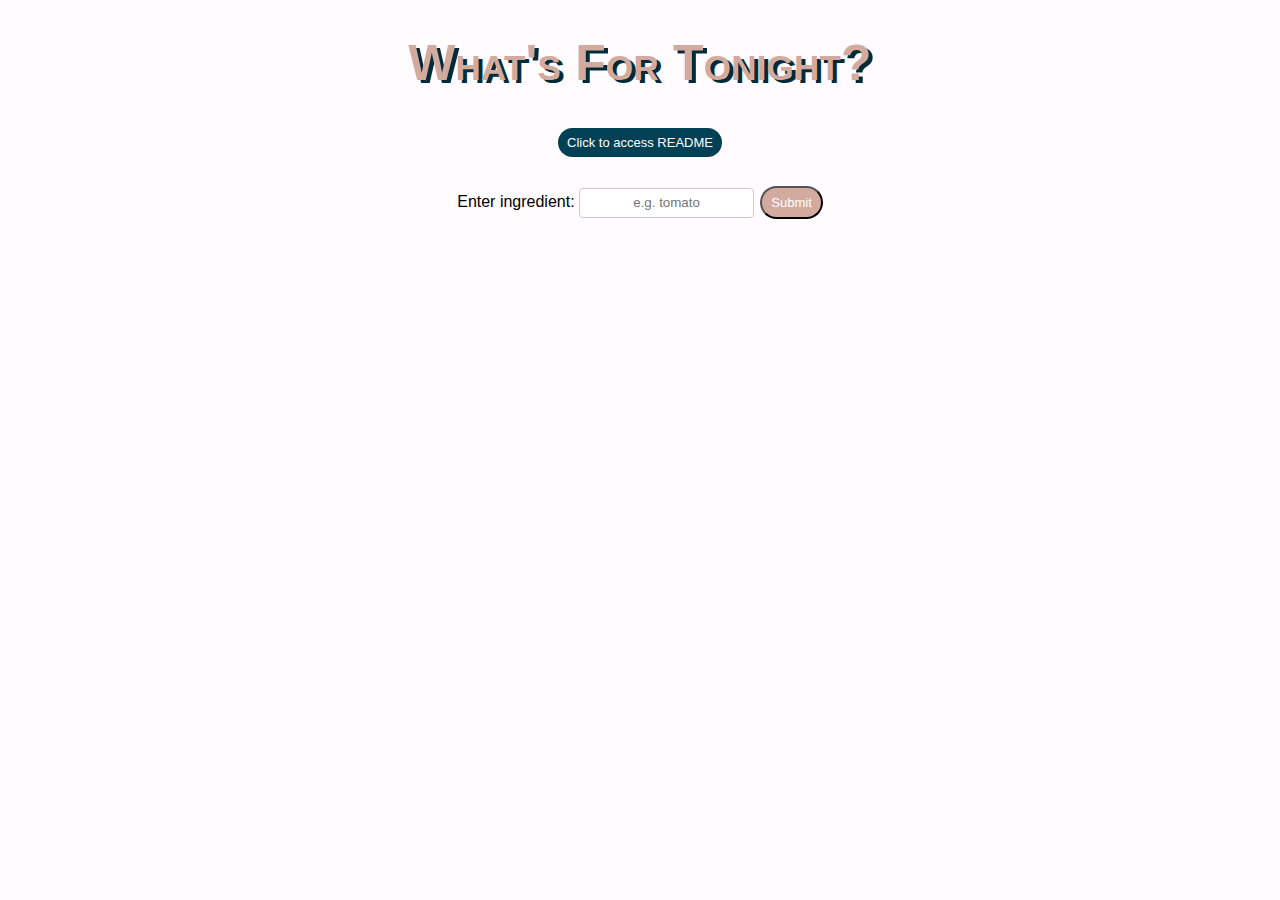
<file: index.html>
<!doctype html>
<html>
<head>
	<title> Assignment 10: API Fun! </title>
	<meta charset="utf-8"/>
	<link rel = "stylesheet" type = "text/css" href = "main.css">
	<style type = "text/css">
		.grid {
			color: #022B3A;
			padding: 1rem;
			height: 10em;
			font-size: 25px;
		}

		.container {
			max-width: 1200px;
			margin: 0 auto;
			display: grid;
			grid-gap: 1rem;
			grid-template-columns: repeat(auto-fit, minmax(250px, 1fr));
		}
	</style>
	<script>
		function getRecipe() {
			var ingredient = document.getElementById("ingredient").value;

			// If the user typed in an ingredient
			if ( ingredient != null ) {
				// Then make instance of request object to make HTTP request
				var request = new XMLHttpRequest();

				// Set URL for the AJAX request to be the JSON file
				request.open("GET", "https://www.themealdb.com/api/json/v1/1/filter.php?i="+ingredient+"&APPID=1", true);

				// Set up event handler/callback
				request.onreadystatechange = function getData() {

					// Option 1: readyState 4 means done; status 200 means ok
					if ( request.readyState == 4 && request.status == 200 ) {
						// Success! 
						result = request.responseText;
						var recipes = JSON.parse( result );

						var mealnames = "<div class = 'container'>";

						if ( recipes["meals"] != null ) {
							for ( i = 0; i < recipes["meals"].length; i++ ) {
								mealnames += "<div class = 'grid'>" + recipes["meals"][i]["strMeal"] + "<br />" + "<img src = '" + recipes["meals"][i]["strMealThumb"] + "' height='200'>" + "</div>";
							}
							mealnames += "</div>";
							document.getElementById("displaying").innerHTML = mealnames;
						} else {
							document.getElementById("displaying").innerHTML = "Sorry, no recipes found :(";
						}
						
					// Option 2: if status is not 200, something is wrong.
					} else if (request.readyState == 4 && request.status != 200) {
						document.getElementById("displaying").innerHTML = "Error.";

					// Option 3: readyState 3 means loading
					} else if (request.readyState == 3) {
						document.getElementById("displaying").innerHTML = "Still loading... try again!";

					// Option 4: if status is 404 it is forbidden and if 404 page not found
					} else if (request.status > 400 ) {
						document.getElementById("displaying").innerHTML = "Sorry, no recipes found";
					}
				}
			
			}
			// Fire off the HTTP request
			request.send();

		}

	</script>
</head>

<body>

	<h1> What's For Tonight?</h1>
	<a href="readme.html" class = "linked"> Click to access README</a> <br /> <br />

	<label for = "ingredient" class = "labtext"> Enter ingredient: </label>
	<input type = "text" id = "ingredient" class = "textbox" placeholder = "e.g. tomato">
	<input type = "submit" class = "submitbutton" onclick = "getRecipe();">

	<p id = "displaying"> </p>
</body>
</html>
</file>
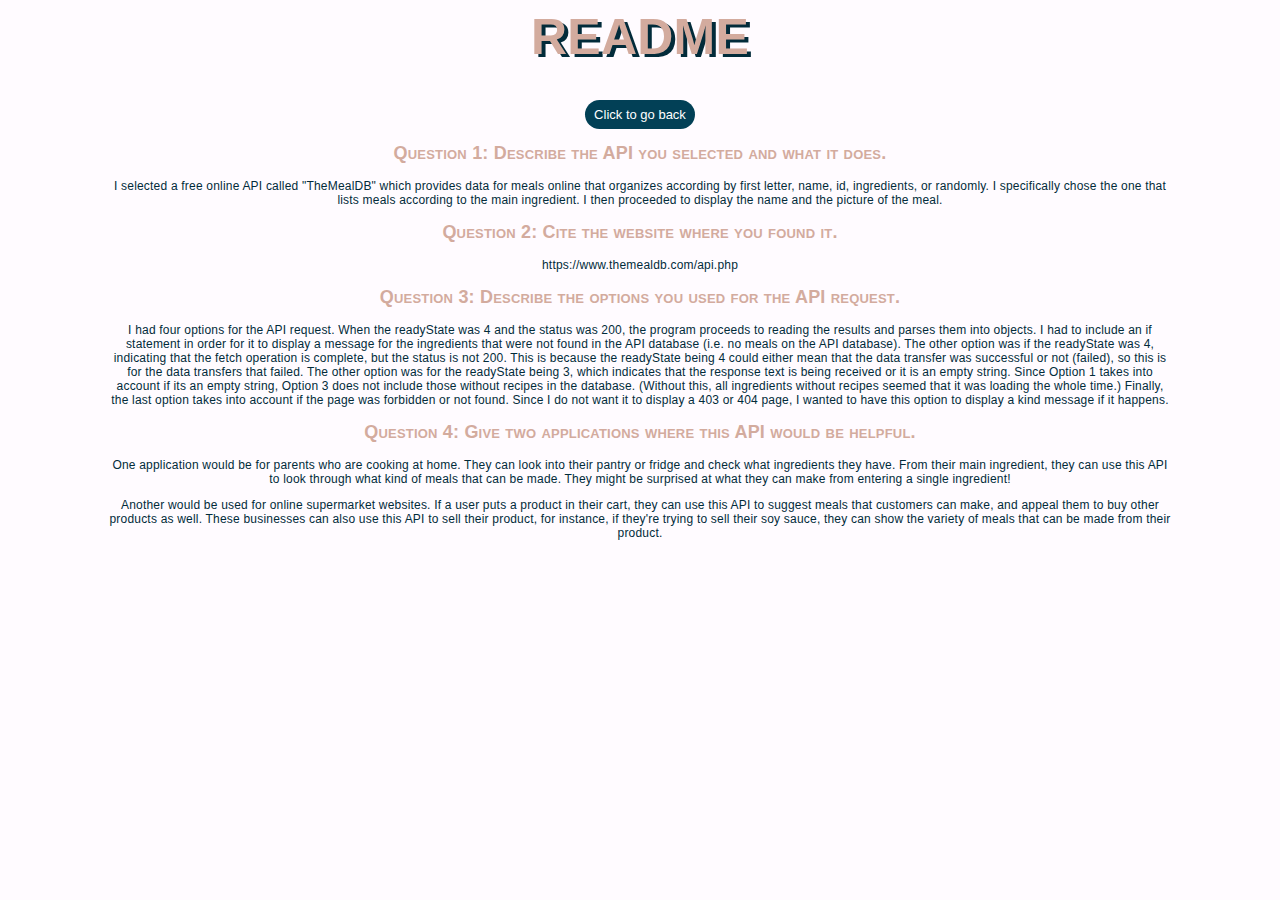
<file: readme.html>
<!doctyle html>
<html>
<head>
	<title> Assignment 10: API Fun! </title>
	<meta charset="utf-8"/>
	<link rel = "stylesheet" type = "text/css" href = "main.css">
</head>
<body>
	<h1> README </h1>
	<a href="index.html" class = "linked"> Click to go back </a>

	<h2> Question 1: Describe the API you selected and what it does. </h2>
	<p> I selected a free online API called "TheMealDB" which provides data for meals online that organizes according by first letter, name, id, ingredients, or randomly. I specifically chose the one that lists meals according to the main ingredient. I then proceeded to display the name and the picture of the meal. </p>

	<h2> Question 2: Cite the website where you found it. </h2>
	<p> https://www.themealdb.com/api.php </p>

	<h2> Question 3: Describe the options you used for the API request. </h2>
	<p> I had four options for the API request. When the readyState was 4 and the status was 200, the program proceeds to reading the results and parses them into objects. I had to include an if statement in order for it to display a message for the ingredients that were not found in the API database (i.e. no meals on the API database). The other option was if the readyState was 4, indicating that the fetch operation is complete, but the status is not 200. This is because the readyState being 4 could either mean that the data transfer was successful or not (failed), so this is for the data transfers that failed. The other option was for the readyState being 3, which indicates that the response text is being received or it is an empty string. Since Option 1 takes into account if its an empty string, Option 3 does not include those without recipes in the database. (Without this, all ingredients without recipes seemed that it was loading the whole time.) Finally, the last option takes into account if the page was forbidden or not found. Since I do not want it to display a 403 or 404 page, I wanted to have this option to display a kind message if it happens. </p>

	<h2> Question 4: Give two applications where this API would be helpful. </h2>
	<p> One application would be for parents who are cooking at home. They can look into their pantry or fridge and check what ingredients they have. From their main ingredient, they can use this API to look through what kind of meals that can be made. They might be surprised at what they can make from entering a single ingredient! </p>
	<p> Another would be used for online supermarket websites. If a user puts a product in their cart, they can use this API to suggest meals that customers can make, and appeal them to buy other products as well. These businesses can also use this API to sell their product, for instance, if they're trying to sell their soy sauce, they can show the variety of meals that can be made from their product. </p>


</body>

</html>
</file>
<file: main.css>
body{
	background-color: #FFFBFF;
	text-align: center;
	font-size: 25px;
}

h1 {
	color: #D3AB9E;
	text-shadow: 4px 3px 0px #022B3A;
	text-align: center;
	letter-spacing: 0.2px;
	font-family: Tahoma, Geneva, sans-serif;
	font-size: 50px;
	font-style: bold;
	font-variant: small-caps;
}

h2 {
	color: #D3AB9E;
	text-align: center;
	letter-spacing: 0.2px;
	font-family: Tahoma, Geneva, sans-serif;
	font-size: 18px;
	font-style: bold;
	font-variant: small-caps;
}

p {
	color: #022B3A;
	text-align: center;
	letter-spacing: 0.2px;
	font-family: Tahoma, Geneva, sans-serif;
	font-size: 12px;
	margin-left: 100px;
	margin-right: 100px;
}

.labtext {
	text-align: center;
	font-family: Tahoma, sans-serif;
	font-size: 16px;
	font-style: bold;
}

.submitbutton {
	background-color:#D3AB9E;
	border-radius:20px;
	display:inline-block;
	cursor:pointer;
	color:#ffffff;
	font-family: Tahoma, sans-serif;
	font-size:13px;
	padding:7px 9px;
	text-decoration:none;
}

.submitbutton:hover {
	background-color: #D3947E;
}

.linked {
	background-color:#024056;
	border-radius:20px;
	display:inline-block;
	cursor:pointer;
	color:#ffffff;
	font-family: Tahoma, sans-serif;
	font-size:13px;
	padding:7px 9px;
	text-decoration:none;
}

.linked:hover{
	background-color: #012735;
}

input[type=text]
{
	width: 175px;
	height: 30px;
	text-align: center;
	display: inline-block;
	border: 1px solid #ccc;
	border-radius: 4px;
	box-sizing: border-box;
}
</file>
